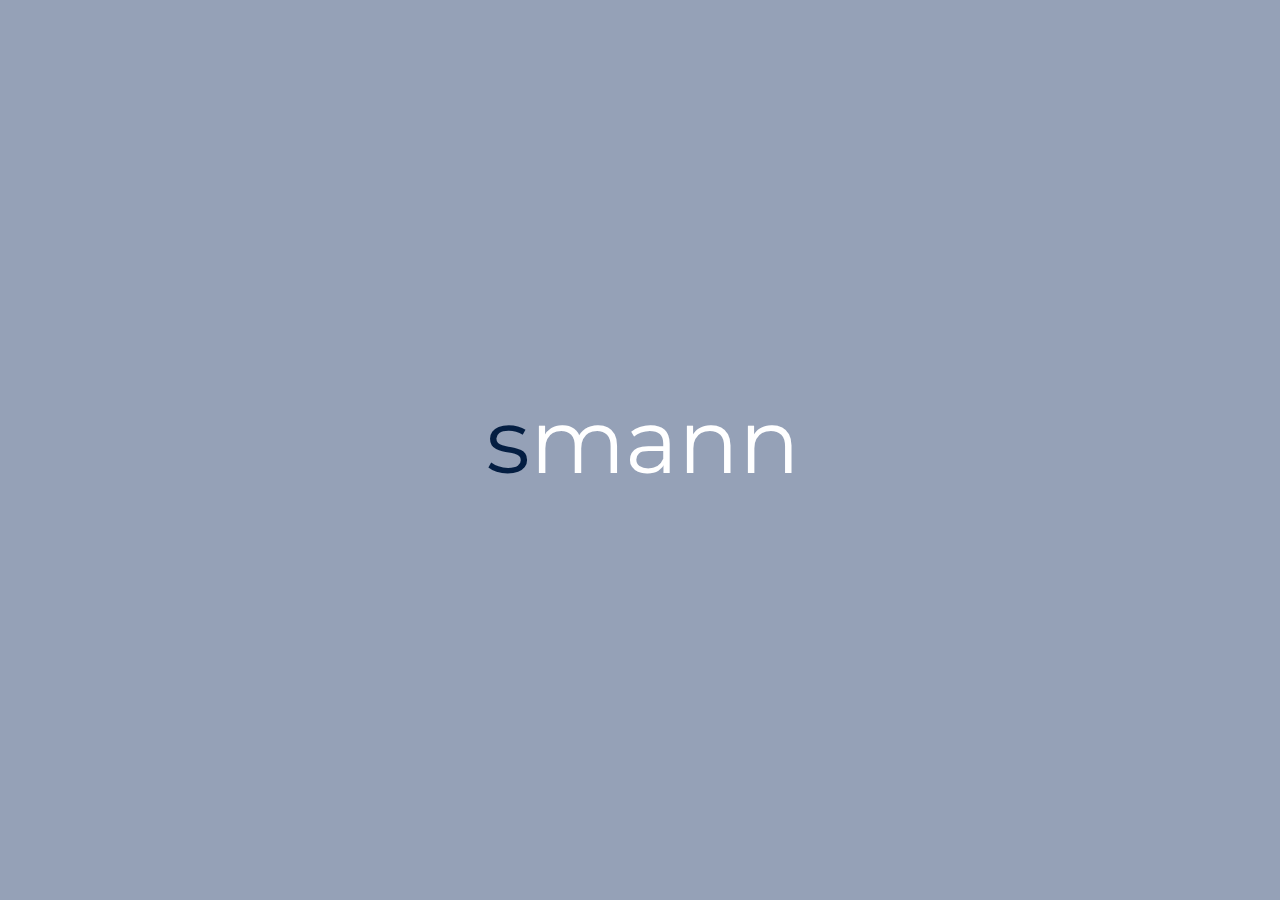
<file: smann_logo.html>
<!DOCTYPE html>

<html>
  <head>
    <link rel="stylesheet" href="https://fonts.googleapis.com/css2?family=Montserrat:wght@200;300;400;500;600;700&display=fallback"/>

    <style>
      body {
        background-color: #95a1b7;
        font-family: Montserrat;
        font-size: 90px;
      }
      .center p {
        position: absolute;
        top: 50%;
        left: 50%;
        transform: translate(-50%, -57.5%);
        margin: 0;
        padding-left: 5px;   /* Needed to actually center the smann text */
        padding-bottom: 1px;  /* Needed to actually center the smann text */
        color: #041e42;
      }
      .center span {
        color: white;
      }
    </style>

  </head>
  <body>

    <div class="center">
      <p>s<span>mann</span></p>
    </div>

  </body>
</html>
</file>
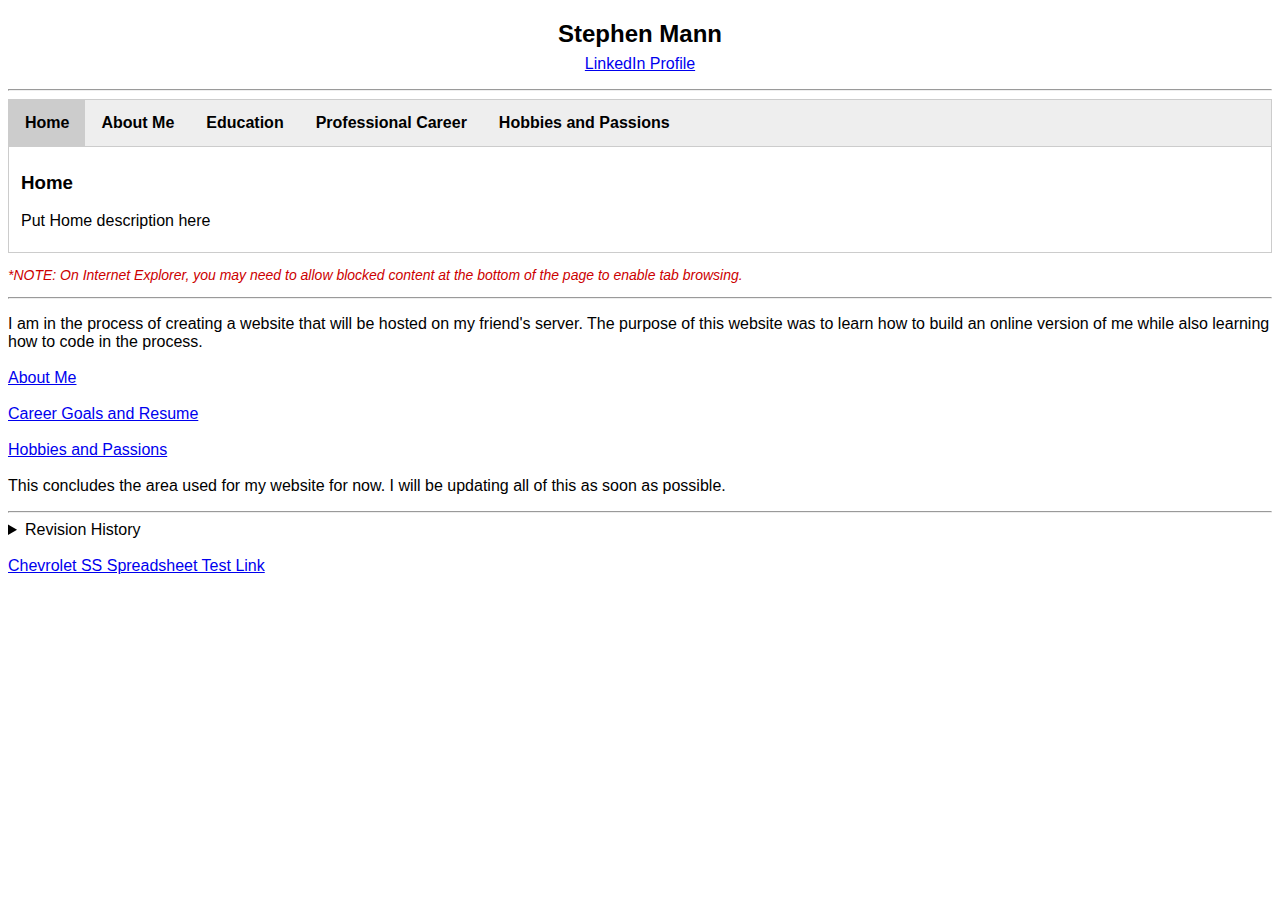
<file: previous_version/version_A/A1/Backups/WebsiteMain_2020-03-06_Good.html>
<!DOCTYPE html>
<html>

<!---Website title in the browser's tab-->
	<head>
		<title>Stephen Mann's Website</title>
	</head>

	<body style="background-color:#fff">

<!--Header and info at the top of the page-->
		<h2 align="center" style="font-family:arial;margin-bottom:7px">Stephen Mann</h2>

		<a href="http://www.linkedin.com/in/stephenarthurmann" target="_blank" style="font-family:arial;text-align:center;display:block;margin-bottom:16px">LinkedIn Profile</a>
			<hr>

<!-- Tab links -->
		<div class="tab" style="font-family:arial">
	  	<button class="tablinks" onclick="openCity(event, 'Home')" id="defaultOpen">Home</button>
	  	<button class="tablinks" onclick="openCity(event, 'About Me')">About Me</button>
	  	<button class="tablinks" onclick="openCity(event, 'Education')">Education</button>
	  	<button class="tablinks" onclick="openCity(event, 'Professional Career')">Professional Career</button>
	  	<button class="tablinks" onclick="openCity(event, 'Hobbies and Passions')">Hobbies and Passions</button>
		</div>

<!-- Tab content -->
		<div id="Home" class="tabcontent" style="font-family:arial">
			<h3>Home</h3>
			<p>Put Home description here</p>
		</div>

		<div id="About Me" class="tabcontent" style="font-family:arial">
	  	<h3>About Me</h3>
	  	<p>Put About Me description here</p>
		</div>

		<div id="Education" class="tabcontent" style="font-family:arial">
	  	<h3>Education</h3>
	  	<p>Put Education description here</p>
		</div>

		<div id="Professional Career" class="tabcontent" style="font-family:arial">
	  	<h3>Professional Career</h3>
	  	<p>Put Professional Career description here</p>
		</div>

		<div id="Hobbies and Passions" class="tabcontent" style="font-family:arial">
	  	<h3>Hobbies and Passions</h3>
	  	<p>Put Hobbies and Passions description here</p>
		</div>

<!--Tab button styling-->
		<style>
			/* Style the tab */
			.tab {
  			overflow: hidden;
  			border: 1px solid #ccc;
  			background-color: #eee;
			}

			/* Style the buttons that are used to open the tab content */
			.tab button {
  			background-color: inherit;
				font-weight: bold;
				font-size: 16px;
  			float: left;
  			border: none;
  			outline: none;
  			cursor: pointer;
  			padding: 14px 16px;
  			transition: 0.3s;
			}

			/* Change background color of buttons on hover */
			.tab button:hover {
  			background-color: #ddd;
			}

			/* Create an active/current tablink class */
			.tab button.active {
  			background-color: #ccc;
			}

			/* Style the tab content */
			.tabcontent {
  			display: none;
				background-color: #fff;
  			padding: 6px 12px;
  			border: 1px solid #ccc;
  			border-top: none;
			}
		</style>

<!--Tab functionality-->
		<script>
			function openCity(evt, cityName) {
	  		// Declare all variables
	  		var i, tabcontent, tablinks;

	  		// Get all elements with class="tabcontent" and hide them
	  		tabcontent = document.getElementsByClassName("tabcontent");
	  		for (i = 0; i < tabcontent.length; i++) {
	    		tabcontent[i].style.display = "none";
	  		}

	  		// Get all elements with class="tablinks" and remove the class "active"
	  		tablinks = document.getElementsByClassName("tablinks");
	  		for (i = 0; i < tablinks.length; i++) {
	    		tablinks[i].className = tablinks[i].className.replace(" active", "");
	  		}

	  		// Show the current tab, and add an "active" class to the button that opened the tab
	  		document.getElementById(cityName).style.display = "block";
	  		evt.currentTarget.className += " active";
			}
		</script>

<!--Open "Home" tab by default-->
		<script>
			// Get the element with id="defaultOpen" and click on it
			document.getElementById("defaultOpen").click();
		</script>

<!--Note regarding IE operations-->
		<p style="font-family:arial;font-size:14px;font-style:italic;color:#cc0000">*NOTE: On Internet Explorer, you may need to allow blocked content at the bottom of the page to enable tab browsing.</p>

		<hr>



<!--***MAYBE DELETE LATER*** Old links for tab sections-->
	<p style="font-family:arial">
	<p1>I am in the process of creating a website that will be hosted on my friend's server. The purpose of this website was to learn how to build an online version of me while also learning how to code in the process.</p1>
		<br><br>
	<a href="WEBSITE ADDRESS">About Me</a>
		<br><br>
	<a href="WEBSITE ADDRESS">Career Goals and Resume</a>
		<br><br>
	<a href="WEBSITE ADDRESS">Hobbies and Passions</a>
		<br><br>
	<p1>This concludes the area used for my website for now. I will be updating all of this as soon as possible.</p1>
	</p>



		<hr>

<!--Dropdown revision history-->
	<details>
		<summary style="font-family:arial">Revision History</summary>
		<p style="font-family:arial">
			2020-03-05 ... Created initial website.<br>
			2020-03-06 ... Updated with tab browsing.<br>
		</p>
	</details>

		<br>

<!--This is here to test that links work and to hold a place value for the link for later-->
	<a href="https://docs.google.com/spreadsheets/d/1vCIAqz21OjMDaHhFNjue-uDv__xqdjoWJIPyc4nFD04/edit?usp=sharing" target="_blank" style="font-family:arial">Chevrolet SS Spreadsheet Test Link</a>

</body>
</html>
</file>
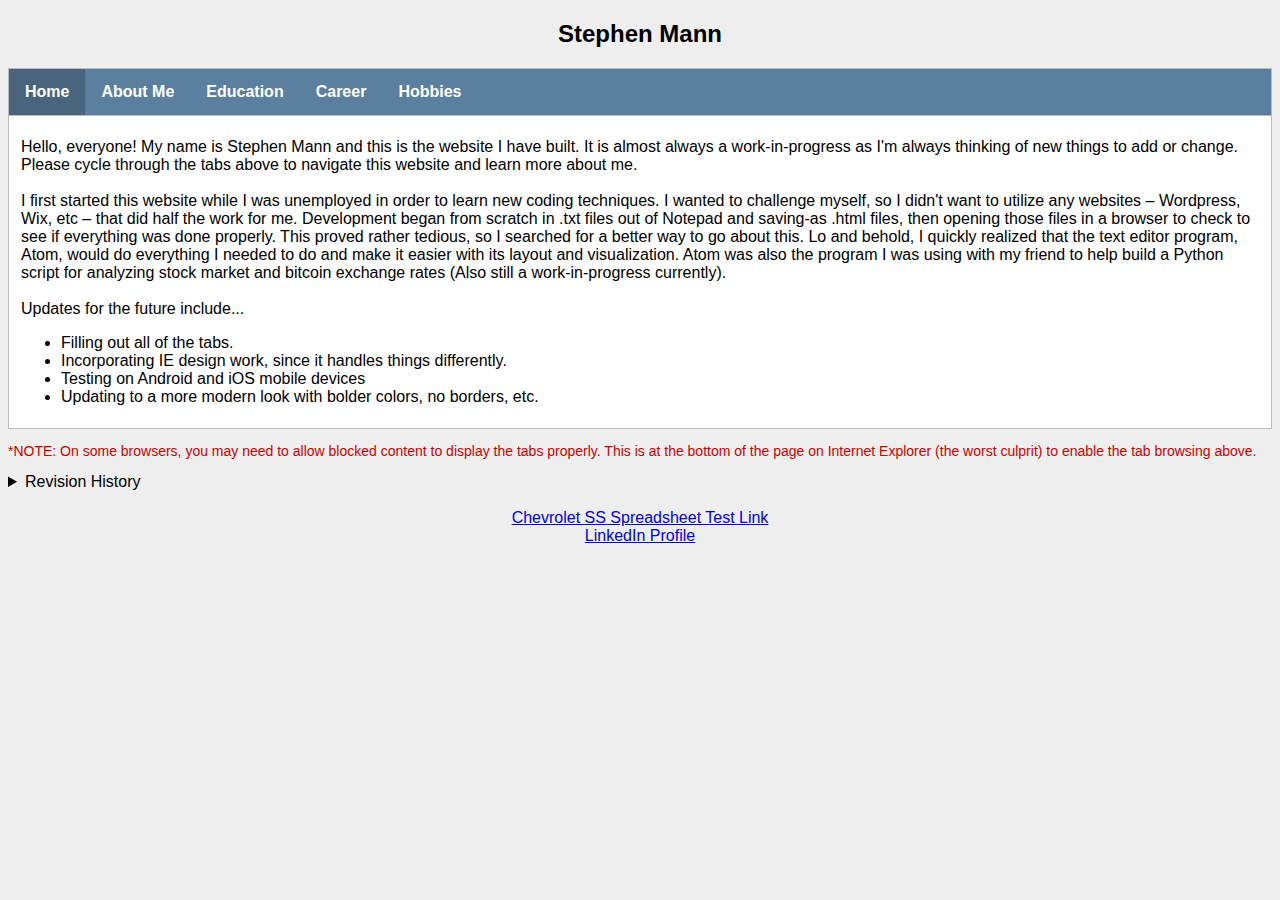
<file: previous_version/version_A/A1/Backups/WebsiteMain_2020-03-07_Good.html>
<!DOCTYPE html>
<html>

<!---Website title in the browser's tab-->
	<head>
		<title>Stephen Mann's Website</title>
	</head>

	<body style="background-color:#eee">

<!--Header and info at the top of the page-->
		<h2 align="center" style="font-family:arial">Stephen Mann</h2>

<!-- Tab links -->
		<div class="tab" style="font-family:arial">
	  	<button class="tablinks" onclick="openCity(event, 'Home')" id="defaultOpen">Home</button>
	  	<button class="tablinks" onclick="openCity(event, 'About Me')">About Me</button>
	  	<button class="tablinks" onclick="openCity(event, 'Education')">Education</button>
	  	<button class="tablinks" onclick="openCity(event, 'Career')">Career</button>
	  	<button class="tablinks" onclick="openCity(event, 'Hobbies')">Hobbies</button>
		</div>

<!-- Tab content -->
		<div id="Home" class="tabcontent" style="font-family:arial">
			<p>Hello, everyone! My name is Stephen Mann and this is the website I have built. It is almost always a work-in-progress as I'm always thinking of new things to add or change. Please cycle through the tabs above to navigate this website and learn more about me.<br><br>
			I first started this website while I was unemployed in order to learn new coding techniques. I wanted to challenge myself, so I didn't want to utilize any websites – Wordpress, Wix, etc – that did half the work for me. Development began from scratch in .txt files out of Notepad and saving-as .html files, then opening those files in a browser to check to see if everything was done properly. This proved rather tedious, so I searched for a better way to go about this. Lo and behold, I quickly realized that the text editor program, Atom, would do everything I needed to do and make it easier with its layout and visualization. Atom was also the program I was using with my friend to help build a Python script for analyzing stock market and bitcoin exchange rates (Also still a work-in-progress currently).<br><br>
			Updates for the future include...<br>
			<ul>
				<li>Filling out all of the tabs.</li>
				<li>Incorporating IE design work, since it handles things differently.</li>
				<li>Testing on Android and iOS mobile devices</li>
				<li>Updating to a more modern look with bolder colors, no borders, etc.</li>
			</ul>
			</p>
		</div>

		<div id="About Me" class="tabcontent" style="font-family:arial">
	  	<p>Put About Me description here</p>
		</div>

		<div id="Education" class="tabcontent" style="font-family:arial">
	  	<p>Put Education description here</p>
		</div>

		<div id="Career" class="tabcontent" style="font-family:arial">
	  	<p>Put Career description here</p>
		</div>

		<div id="Hobbies" class="tabcontent" style="font-family:arial">
	  	<p>Put Hobbies description here</p>
		</div>

<!--Tab button styling-->
		<style>
			/* Style the tab */
			.tab {
  			overflow: hidden;
  			border: 1px solid #bbb;
  			background-color: #5b7f9f;
			}

			/* Style the buttons that are used to open the tab content */
			.tab button {
  			background-color: inherit;
				color: white;
				font-weight: bold;
				font-size: 16px;
  			float: left;
  			border: none;
  			outline: none;
  			cursor: pointer;
  			padding: 14px 16px;
  			transition: 0.3s;
			}

			/* Change background color of buttons on hover */
			.tab button:hover {
  			background-color: #9fbbd7;
			}

			/* Create an active/current tablink class */
			.tab button.active {
  			background-color: #49657d;
			}

			/* Style the tab content */
			.tabcontent {
  			display: none;
				background-color: #ffff;
  			padding: 6px 12px;
  			border: 1px solid #bbb;
  			border-top: none;
			}
		</style>

<!--Tab functionality-->
		<script>
			function openCity(evt, cityName) {
	  		// Declare all variables
	  		var i, tabcontent, tablinks;

	  		// Get all elements with class="tabcontent" and hide them
	  		tabcontent = document.getElementsByClassName("tabcontent");
	  		for (i = 0; i < tabcontent.length; i++) {
	    		tabcontent[i].style.display = "none";
	  		}

	  		// Get all elements with class="tablinks" and remove the class "active"
	  		tablinks = document.getElementsByClassName("tablinks");
	  		for (i = 0; i < tablinks.length; i++) {
	    		tablinks[i].className = tablinks[i].className.replace(" active", "");
	  		}

	  		// Show the current tab, and add an "active" class to the button that opened the tab
	  		document.getElementById(cityName).style.display = "block";
	  		evt.currentTarget.className += " active";
			}
		</script>

<!--Open "Home" tab by default-->
		<script>
			// Get the element with id="defaultOpen" and click on it
			document.getElementById("defaultOpen").click();
		</script>

<!--Note regarding IE operations-->
		<p style="font-family:arial;font-size:14px;color:#cc0000">*NOTE: On some browsers, you may need to allow blocked content to display the tabs properly. This is at the bottom of the page on Internet Explorer (the worst culprit) to enable the tab browsing above.</p>

<!--Dropdown revision history-->
	<details>
		<summary style="font-family:arial">Revision History</summary>
		<p style="font-family:arial;font-size:15px;font-weight:bold;text-decoration:underline">
			Version 1<br>
		</p>
		<p style="font-family:arial;font-size:14px">
			2020-03-05 ... Created initial website.<br>
			2020-03-06 ... Updated with tab browsing.<br>
		</p>
	</details>

		<br>

<!--This is here to test that links work and to hold a place value for the links for later-->
	<a href="https://docs.google.com/spreadsheets/d/1vCIAqz21OjMDaHhFNjue-uDv__xqdjoWJIPyc4nFD04/edit?usp=sharing" target="_blank" style="font-family:arial;text-align:center;display:block">Chevrolet SS Spreadsheet Test Link</a>

	<a href="http://www.linkedin.com/in/stephenarthurmann" target="_blank" style="font-family:arial;text-align:center;display:block">LinkedIn Profile</a>

</body>
</html>
</file>
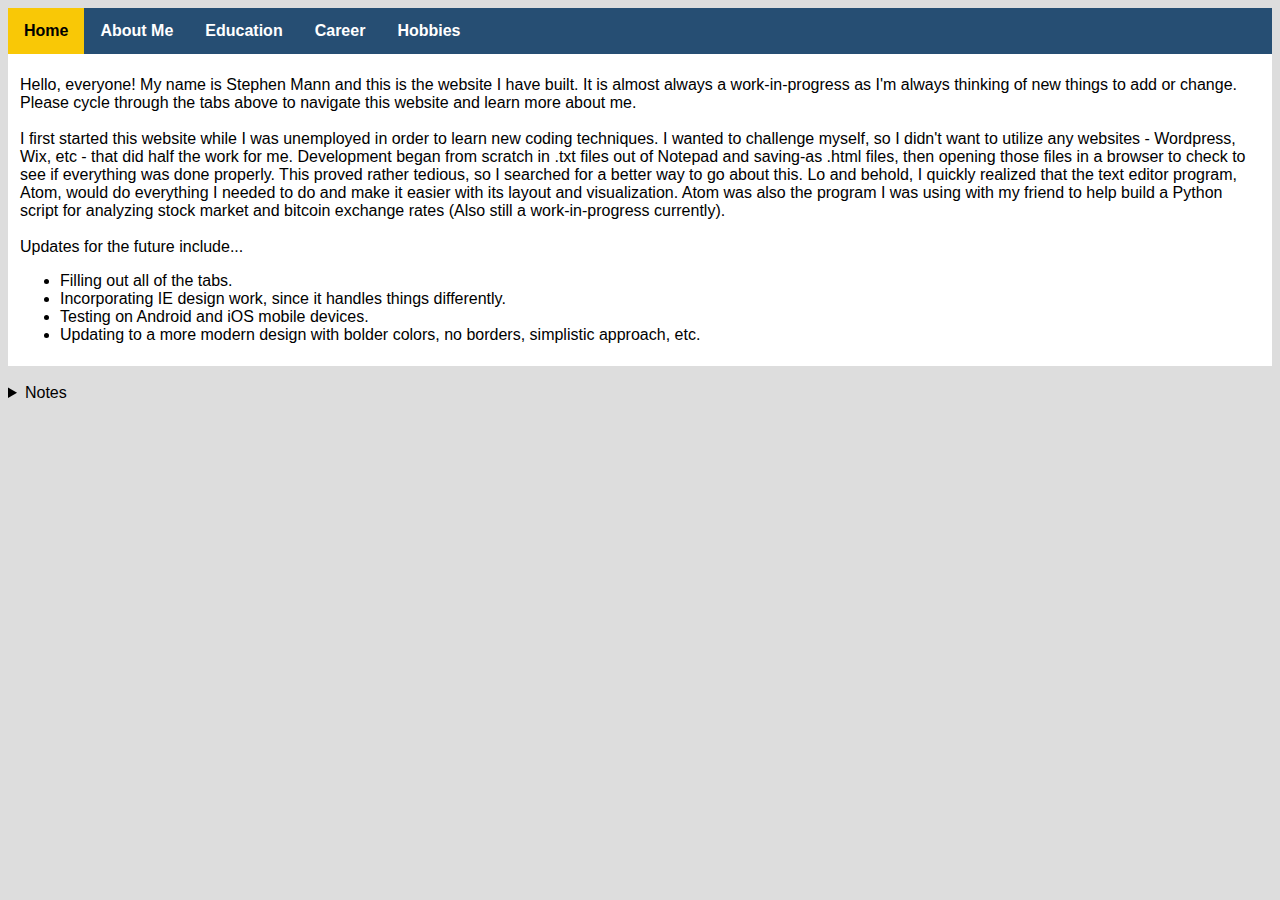
<file: previous_version/version_A/A1/Backups/WebsiteMain_2020-03-07_Good_2.html>
<!DOCTYPE html>
<!-- saved from url=(0014)about:internet -->
<html>

<!---Website title in the browser's tab-->
	<head>
		<title>Stephen Mann's Website</title>
	</head>

<!--Overall body styling-->
	<body style="background-color:#ddd">

<!--Header and info at the top of the page-->
		<!--
		<h2 align="center" style="font-family:arial">Stephen Mann</h2>
	-->

<!-- Tab links -->
		<div class="tab" style="font-family:arial">
	  	<button class="tablinks" onclick="openCity(event, 'Home')" id="defaultOpen">Home</button>
	  	<button class="tablinks" onclick="openCity(event, 'About Me')">About Me</button>
	  	<button class="tablinks" onclick="openCity(event, 'Education')">Education</button>
	  	<button class="tablinks" onclick="openCity(event, 'Career')">Career</button>
	  	<button class="tablinks" onclick="openCity(event, 'Hobbies')">Hobbies</button>
		</div>

<!-- Tab content -->
		<div id="Home" class="tabcontent" style="font-family:arial">
			<p>Hello, everyone! My name is Stephen Mann and this is the website I have built. It is almost always a work-in-progress as I'm always thinking of new things to add or change. Please cycle through the tabs above to navigate this website and learn more about me.<br><br>
			I first started this website while I was unemployed in order to learn new coding techniques. I wanted to challenge myself, so I didn't want to utilize any websites - Wordpress, Wix, etc - that did half the work for me. Development began from scratch in .txt files out of Notepad and saving-as .html files, then opening those files in a browser to check to see if everything was done properly. This proved rather tedious, so I searched for a better way to go about this. Lo and behold, I quickly realized that the text editor program, Atom, would do everything I needed to do and make it easier with its layout and visualization. Atom was also the program I was using with my friend to help build a Python script for analyzing stock market and bitcoin exchange rates (Also still a work-in-progress currently).<br><br>
			Updates for the future include...<br>
			<ul>
				<li>Filling out all of the tabs.</li>
				<li>Incorporating IE design work, since it handles things differently.</li>
				<li>Testing on Android and iOS mobile devices.</li>
				<li>Updating to a more modern design with bolder colors, no borders, simplistic approach, etc.</li>
			</ul>
			</p>
		</div>

		<div id="About Me" class="tabcontent" style="font-family:arial">
	  	<p>Put About Me description here</p>
		</div>

		<div id="Education" class="tabcontent" style="font-family:arial">
	  	<p>Put Education description here</p>
		</div>

		<div id="Career" class="tabcontent" style="font-family:arial">
	  	<p>Put Career description here</p>
		</div>

		<div id="Hobbies" class="tabcontent" style="font-family:arial">
	  	<p>Put Hobbies description here</p>
		</div>

<!--Tab button styling-->
		<style>
			/* Style the tab */
			.tab {
  			overflow: hidden;
  			/* border: 1px solid #bbb; */
  			background-color: #264e73; /* Changing this to "inherit" makes it so the color is only around the tabs and doesn't go all the way across the page */
			}

			/* Style the buttons that are used to open the tab content */
			.tab button {
  			background-color: #264e73;
				color: white;
				font-weight: bold;
				font-size: 16px;
  			float: left;
  			border: none;
  			outline: none;
  			cursor: pointer;
  			padding: 14px 16px;
  			transition: 0.3s;
			}

			/* Change background color of buttons on hover */
			.tab button:hover {
  			background-color: #fce482;
				color: black;
			}

			/* Change background color of buttons on selection */
			/* https://www.w3schools.com/colors/colors_picker.asp */
			.tab button.active {
  			background-color: #f9c806;
				color: black;
			}

			/* Style the tab content */
			.tabcontent {
  			display: none;
				background-color: #fff;
  			padding: 6px 12px;
  			/* border: 1px solid #bbb; */
  			border-top: none;
			}
		</style>

<!--Tab functionality-->
		<script>
			function openCity(evt, cityName) {
	  		// Declare all variables
	  		var i, tabcontent, tablinks;

	  		// Get all elements with class="tabcontent" and hide them
	  		tabcontent = document.getElementsByClassName("tabcontent");
	  		for (i = 0; i < tabcontent.length; i++) {
	    		tabcontent[i].style.display = "none";
	  		}

	  		// Get all elements with class="tablinks" and remove the class "active"
	  		tablinks = document.getElementsByClassName("tablinks");
	  		for (i = 0; i < tablinks.length; i++) {
	    		tablinks[i].className = tablinks[i].className.replace(" active", "");
	  		}

	  		// Show the current tab, and add an "active" class to the button that opened the tab
	  		document.getElementById(cityName).style.display = "block";
	  		evt.currentTarget.className += " active";
			}
		</script>

<!--Open "Home" tab by default (defaultOpen in Tab Links above)-->
		<script>
			// Get the element with id="defaultOpen" and click on it
			document.getElementById("defaultOpen").click();
		</script>

		<br> <!--Only needed if below is commented out-->

<!--Note regarding IE operations-->
		<!--
		<style>
		.footer {
	  	left: 0;
	  	top: 0;
	  	width: 100%;
	  	background-color: #666666;
	  	color: white;
	  	text-align: left;
			padding: 3px 0px;
			margin-top: 0px;
		}
		</style>

		<h2 class="footer" style="font-family:arial;font-size:14px;font-style:italic">
		  <p style="margin-left:14px"> *NOTE: On Internet Explorer, you may need to allow blocked content at the bottom of the page to display the tabs properly.</p>
		</h2>
		-->

<!--Dropdown for revision history-->
	<details>
		<summary style="font-family:arial;outline:none">Notes</summary>

		<p style="font-family:arial;font-size:15px;font-style:italic;font-weight:bold">
			Last Tested in...<br>
			<ul style="font-family:arial;font-size:14px">
				<li>Google Chrome Version 80</li>
				<li>Mozilla Firefox Version 73</li>
				<li>Microsoft Edge Version 44 (HTML Version 18)</li>
				<li>Internet Explorer Version 11 (after allowing content)</li>
			</ul>
		</p>

		<p style="font-family:arial;font-size:15px;font-style:italic;font-weight:bold">
			Revision History...<br>
			<ul style="font-family:arial;font-size:14px">
				<li>Version 1</li>
				<ul>
					<li>2020-03-05 ... Created initial website.</li>
					<li>2020-03-06 ... Updated with tab browsing.</li>
				</ul>
			</ul>
		</p>
	</details>

		<br>

<!--This is here to test that links work and to hold a place value for the links for later-->
	<!--
	<p style="text-align:center">
		<a href="https://docs.google.com/spreadsheets/d/1vCIAqz21OjMDaHhFNjue-uDv__xqdjoWJIPyc4nFD04/edit?usp=sharing" target="_blank" style="font-family:arial">Chevrolet SS Spreadsheet Test Link</a>
		<br>
		<a href="http://www.linkedin.com/in/stephenarthurmann" target="_blank" style="font-family:arial">LinkedIn Profile</a>
	</p>
	-->

</body>
</html>
</file>
